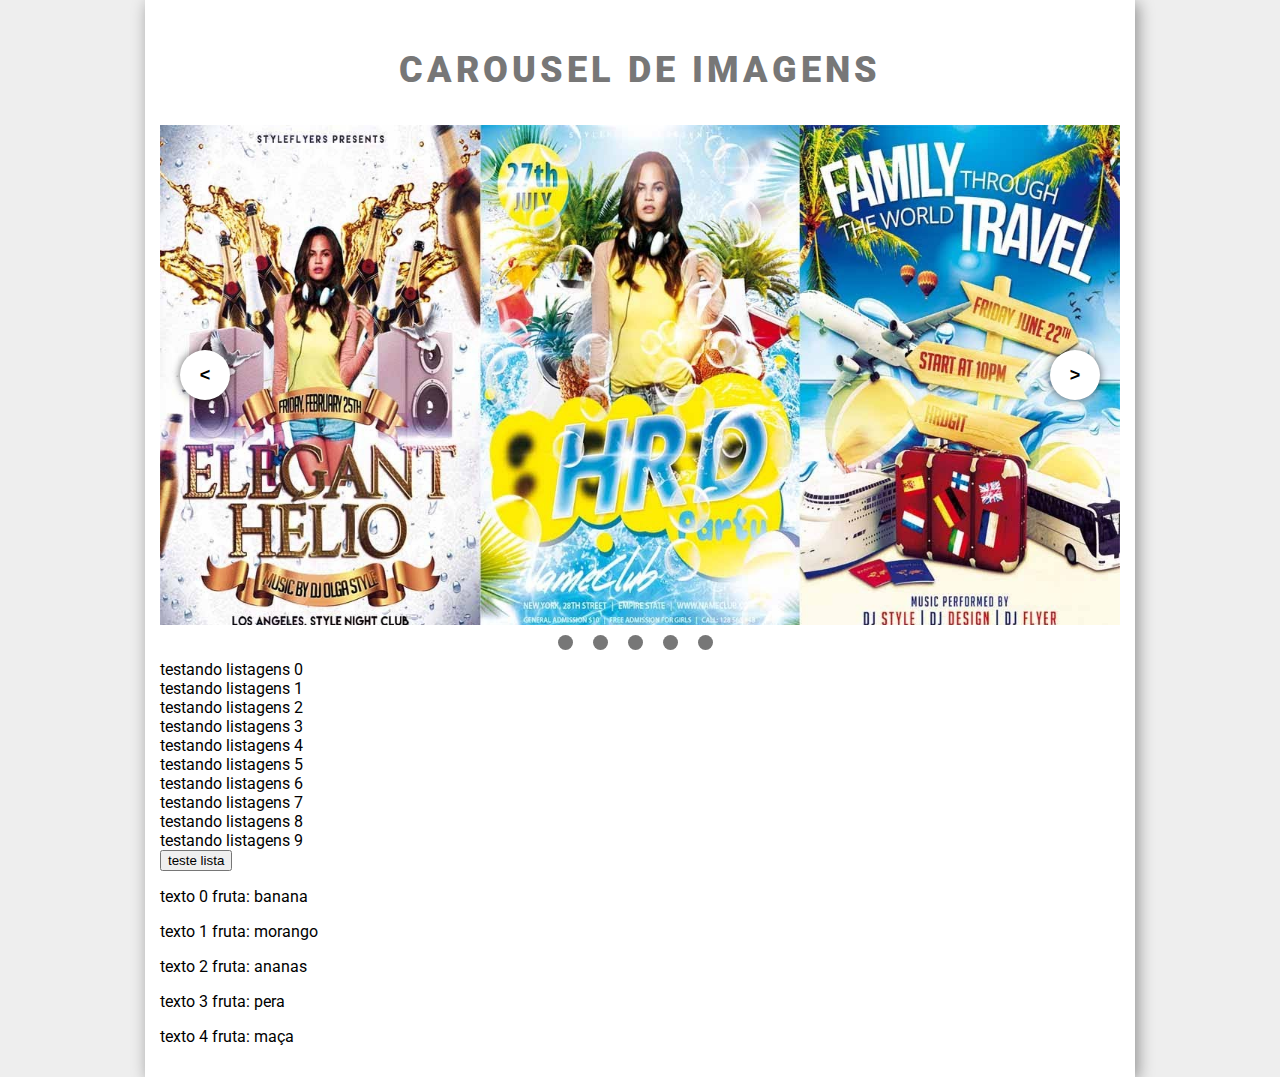
<file: index.html>
<!DOCTYPE html>
<html lang="en">
<head>
    <meta charset="UTF-8">
    <meta name="viewport" content="width=device-width, initial-scale=1.0">
    <title>MY CAROUSELS</title>
    <link rel="stylesheet" href="/css/pageStyles.css">
    <link rel="stylesheet" href="/css/imageCarousel.css">

</head>
<body>
    <div class="content">
        <div class="contentTitle">
            <h1>carousel de imagens</h1>
        </div>
        <div id="imageCarousel" class="imageCarousel-content">
            <div class="imageCarousel-item imageCarousel-item-visible">
                <img src="img/flyers.jpg">
            </div>
            <div class="imageCarousel-item">
                <img src="img/logotipo.jpg">
            </div>
            <div class="imageCarousel-item">
                <img src="img/Responsive-Web-Design.jpg">
            </div>
            <div class="imageCarousel-item">
                <img src="img/img2.png">
            </div>
            <div class="imageCarousel-item">
                <img src="img/img1.jpg">
            </div>
            <div class="imageCarousel-actions">
                <button id="imageCarousel-bt-prev" aria-label="previus button"><</button>
                <button id="imageCarousel-bt-next" aria-label="next button">></button>
            </div>
        </div>    
        <div id="bulletButtons" class="imageCarousel-bullets">
            <!--<button class="imageCarousel-bullets-button"></button>
            <button class="imageCarousel-bullets-button"></button>
            <button class="imageCarousel-bullets-button"></button>-->
        </div>
        <div id="testeLista"></div>
        <button onclick="fTesteLista2()">teste lista</button>
        <div id="testeLista2"></div>
    </div>

    <script src="js/imageCarousel.js"></script>
    <script src="js/listagens.js"></script>
</body>
</html>
</file>
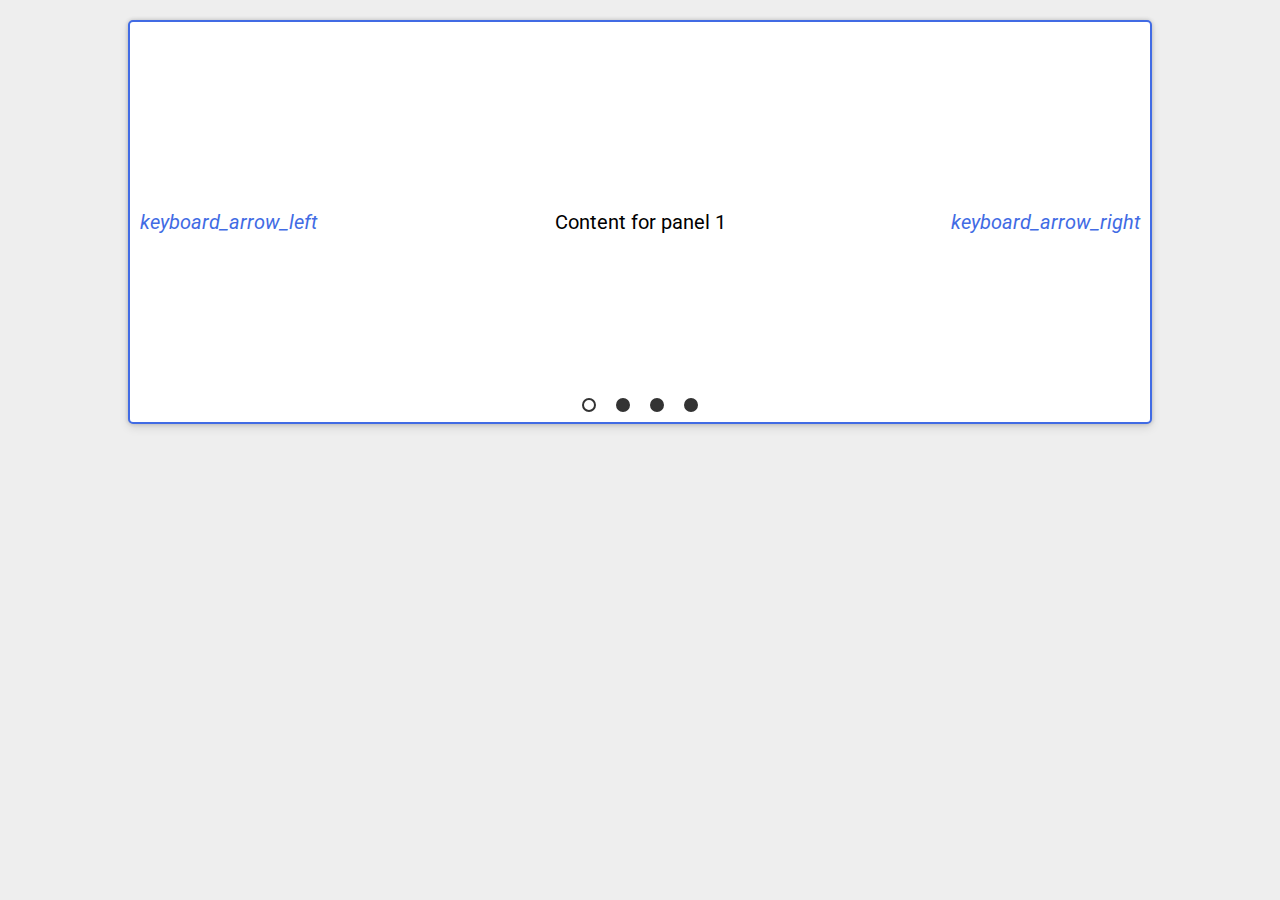
<file: slide Testemunhos/index.html>
<!DOCTYPE html>
<html lang="en">
<head>
    <meta charset="UTF-8">
    <meta name="viewport" content="width=device-width, initial-scale=1.0">
    <title>MY CAROUSELS</title>
    <link rel="stylesheet" href="css/pageStyles.css">
    <link rel="stylesheet" href="css/testemonialsCarousel.css">

</head>
<body>
    <div class="container">
        <div class="carousel">
          <div class="slider">
            <section>Content for panel 1</section>
            <section>Content for panel 2</section>
            <section>Content for panel 3</section>
            <section>Content for panel 4</section>
          </div>
          <div class="control">
            <span class="arrow left">
              <i class="material-icons">
              keyboard_arrow_left
              </i>
            </span>
            <span class="arrow right">
              <i class="material-icons">
              keyboard_arrow_right
              </i>
            </span>
            <ul>
              <li class="selected"></li>
              <li></li>
              <li></li>
              <li></li>
            </ul>
          </div>
        </div>
      </div>

    <script src="js/testimonialsCarousel.js"></script>
</body>
</html>
</file>
<file: css/pageStyles.css>
@import url('https://fonts.googleapis.com/css2?family=Roboto:wght@100;300;700;900&display=swap');

body{
    background-color: #eee;
    margin: 0;
    font-family: 'Roboto', sans-serif;
}

.contentTitle {
    padding: 10px;
    text-align: center;
}
h1{
    font-size: 36px;
    font-weight: 900;
    text-transform: uppercase;
    letter-spacing: 4px;
    color: #777;
}

.content {
    background-color: #fff;
    width: 75%;
    box-shadow: 3px 3px 15px rgba(0,0,0,0.4);
    margin: auto;
    padding: 15px;
}
</file>
<file: css/imageCarousel.css>
/* CONTENT */
.imageCarousel-content{
    position: relative;
    width: 100%;
    overflow: hidden;
    height: 500px;
}
.imageCarousel-item, 
.imageCarousel-item-hidden { 
    animation: fadeVisibility 5s;
    display: none;
}
.imageCarousel-item img { 
    object-fit: cover;
    width: 100%;
}

.imageCarousel-item-visible { 
    display: block;
    animation: fadeVisibility 2s;
}

/* ACTIONS -> PREV NEXT */
.imageCarousel-actions{
    width: 100%;
    display: flex;
    justify-content: space-between;
    position: absolute;
    top: 50%;
    transform: translateY(-50%);
}
.imageCarousel-actions button{
    border: 0;
    border-radius: 50px;
    background-color: #fff;
    width: 50px;
    height: 50px;
    box-shadow:0px 0px 9px rgba(0,0,0,0.6); 
    text-transform: uppercase;
    color: #000;
    font-weight: 900;
    cursor: pointer;
    font-size: 18px;
    margin: 0 20px;
    outline: none;
    appearance: none;
}



.imageCarousel-actions button:last-child{
    right: 0;
}

/* ACTIONS -> BULLETS */
.imageCarousel-bullets{
    text-align: center;
}
.imageCarousel-bullets-button {  
    cursor: pointer;
    width: 15px;
    height: 15px;
    border-radius: 50px;    
    margin: 10px 10px;
    border: 0;
    background-color: #777;
    outline: none;
}
.imageCarousel-bullets-button:hover, .bulletActive {  
    background-color: #000;
}
.imageCarousel-bullets-button:first-child{
    margin-left: 0;
}


@keyframes fadeVisibility {
    0% {
        opacity: 0;
    }
    100% {
        opacity: 1;
        transform: opacity linear;
    }
}
</file>
<file: slide Testemunhos/css/pageStyles.css>
@import url('https://fonts.googleapis.com/css2?family=Roboto:wght@100;300;700;900&display=swap');

body{
    background-color: #eee;
    margin: 0;
    font-family: 'Roboto', sans-serif;
}

.contentTitle {
    padding: 10px;
    text-align: center;
}
h1{
    font-size: 36px;
    font-weight: 900;
    text-transform: uppercase;
    letter-spacing: 4px;
    color: #777;
}

.content {
    background-color: #fff;
    width: 75%;
    box-shadow: 3px 3px 15px rgba(0,0,0,0.4);
    margin: auto;
    padding: 15px;
}
</file>
<file: slide Testemunhos/css/testemonialsCarousel.css>
body {
    background: #eee;
  }
  .container {
    width: 80%;
    margin:20px auto;
  }
  .carousel {
    border: 2px solid #416be4;
    height: 400px;
    overflow: hidden;
    position: relative;
    border-radius: 5px;
    background: #fff;
    box-shadow: 0 0 4px rgba(0, 0, 0, 0.2), 0 4px 10px rgba(0, 0, 0, 0.1);
  }
  .slider {
    display: flex;
    height: 100%;
    width: 400%;
    transition: all 2s;
  }
  .slider section {
    flex-basis: 100%;
    justify-content: center;
    align-items: center;
    display: flex;
    font-size: 20px;
  }
  .left, .right {
    position: absolute;
    top: 50%;
    transform: translateY(-50%);
    cursor: pointer;
  }
  .arrow i {
    font-size: 20px;
    -webkit-user-select: none;
    color: #416be4;
  }
  .left {
    left: 10px;
  }
  .right {
    right: 10px;
  }
  .control ul {
    list-style: none;
    display: flex;
    position: absolute;
    bottom: 0;
    left: 50%;
    margin: 0;
    padding: 0;
    transform: translate(-50%);
  }
  .control ul li {
    width: 10px;
    height: 10px;
    background: #333;
    border: 2px solid #333;
    border-radius: 50px;
    margin: 10px;
    cursor: pointer;
  }
  .control ul li.selected {
    background: transparent;
  }
</file>
